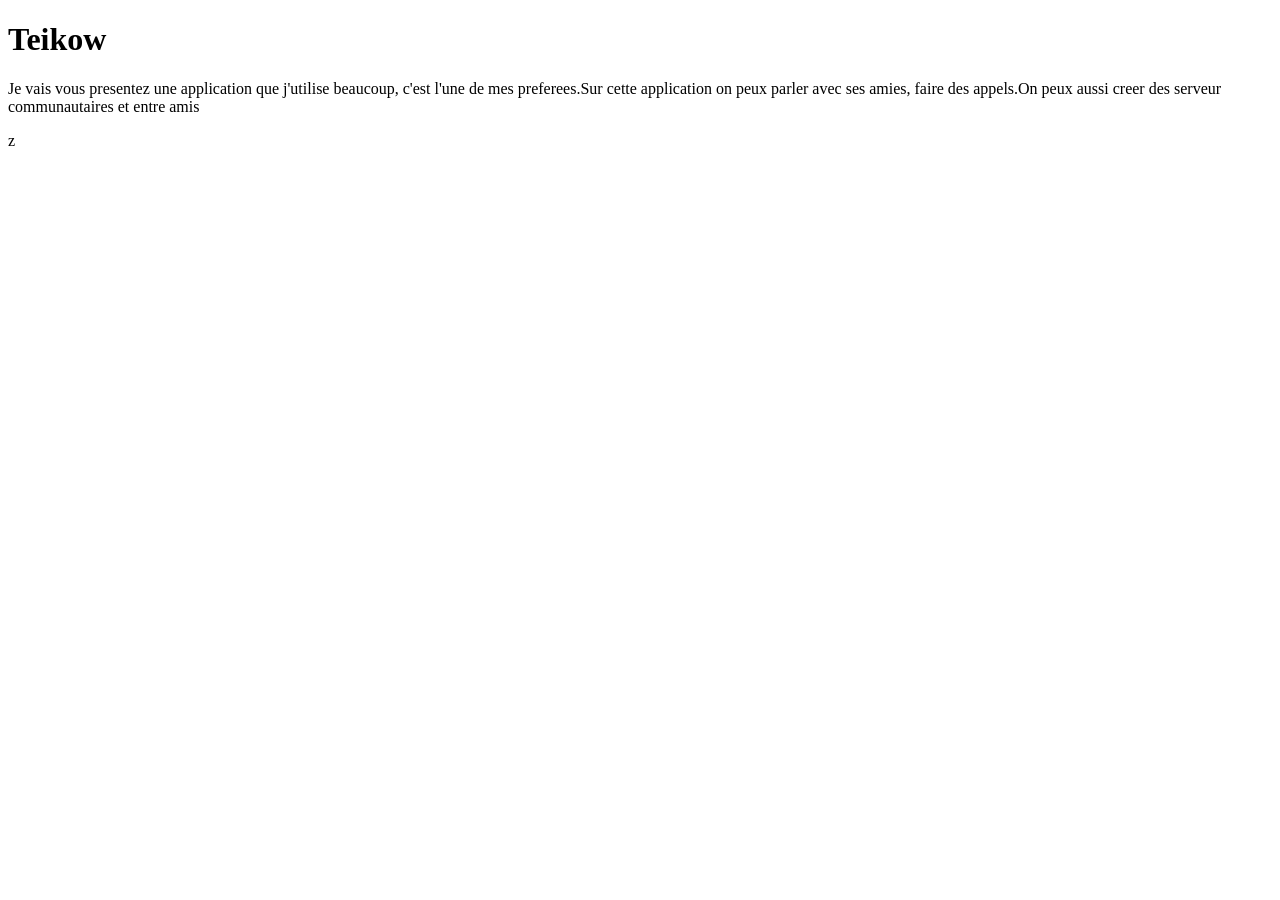
<file: index.html>
<!DOCTYPE html>
<html lang="fr">
<head>
    <meta charset="UTF-8">
    <meta name="viewport" content="width=device-width, initial-scale=1.0">
    <title>Accueil</title>
    <link href="styles.css" rel="stylesheet" media="all" type="text/css"> 
</head>
<body>
    <h1>Teikow</h1>  
    <p id="para_1">Je vais vous presentez une application que j'utilise beaucoup, c'est l'une de mes preferees.Sur cette application on peux parler avec ses amies, faire des appels.On peux aussi creer des serveur communautaires et entre amis</p>z
</body>
</html>
</file>
<file: styles.css>
z   az  az
</file>
